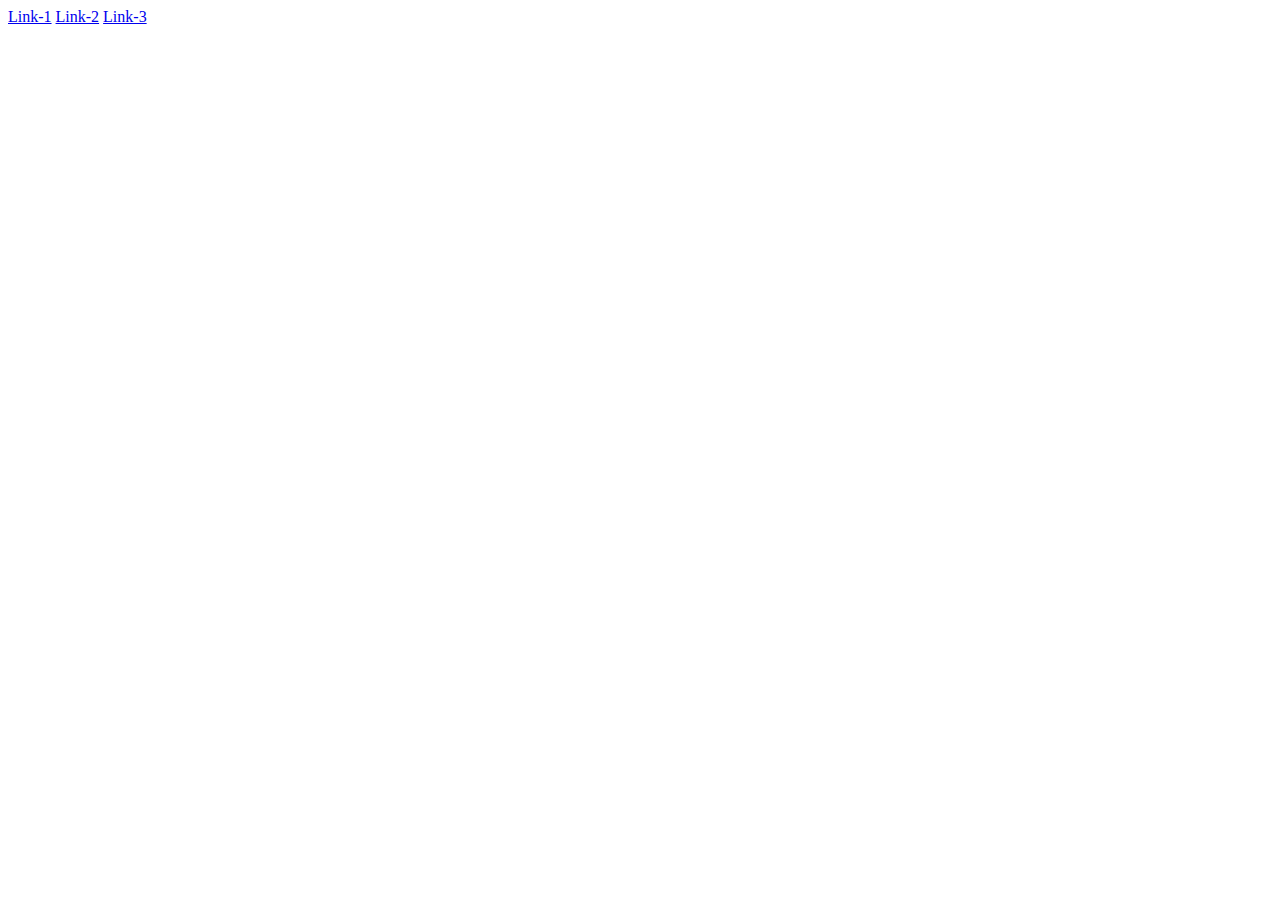
<file: index.html>
<!DOCTYPE html>
<html lang="en">
<head>
    <meta charset="UTF-8">
    <meta name="viewport" content="width=device-width, initial-scale=1.0">
    <title>Document</title>
</head>
<body>
    <a href="./task1.html" >Link-1</a>
    <a href="./task2.html">Link-2</a>
    <a href="./ask3.html">Link-3</a>
    
</body>
</html>
</file>
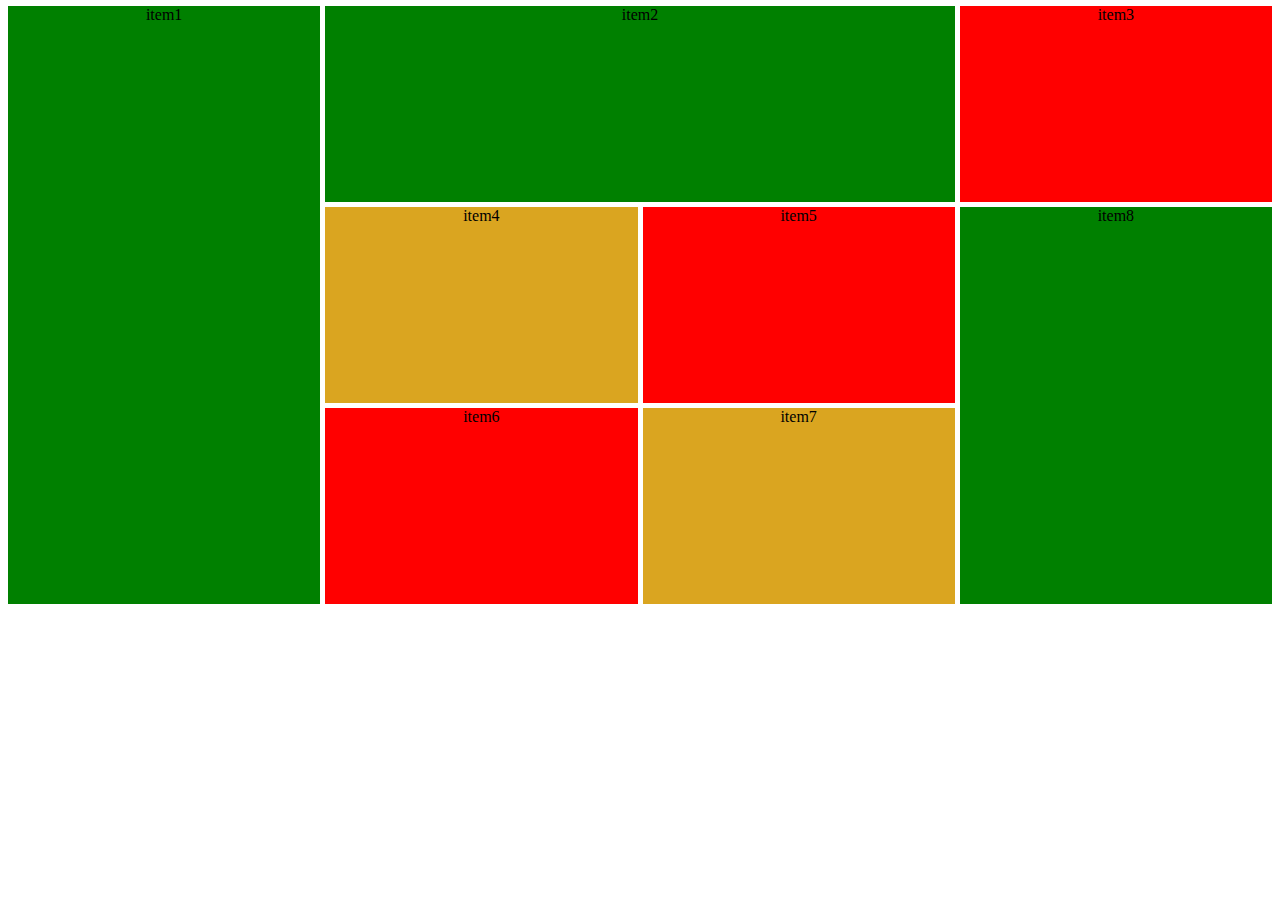
<file: ask3.html>
<!DOCTYPE html>
<html lang="en">
<head>
    <meta charset="UTF-8">
    <meta name="viewport" content="width=device-width, initial-scale=1.0">
    <title>task3</title>
    <link rel="stylesheet" href="./style3.css">
</head>
<body>
    <div class="grid-container">
        <div class="item item1">item1</div>
        <div class="item item2">item2</div>
        <div class="item item3">item3</div>
        <div class="item item4">item4</div>
        <div class="item item5">item5</div>
        <div class="item item6">item6</div>
        <div class="item item7">item7</div>
        <div class="item item8">item8</div>

        </div>
    
</body>
</html>
</file>
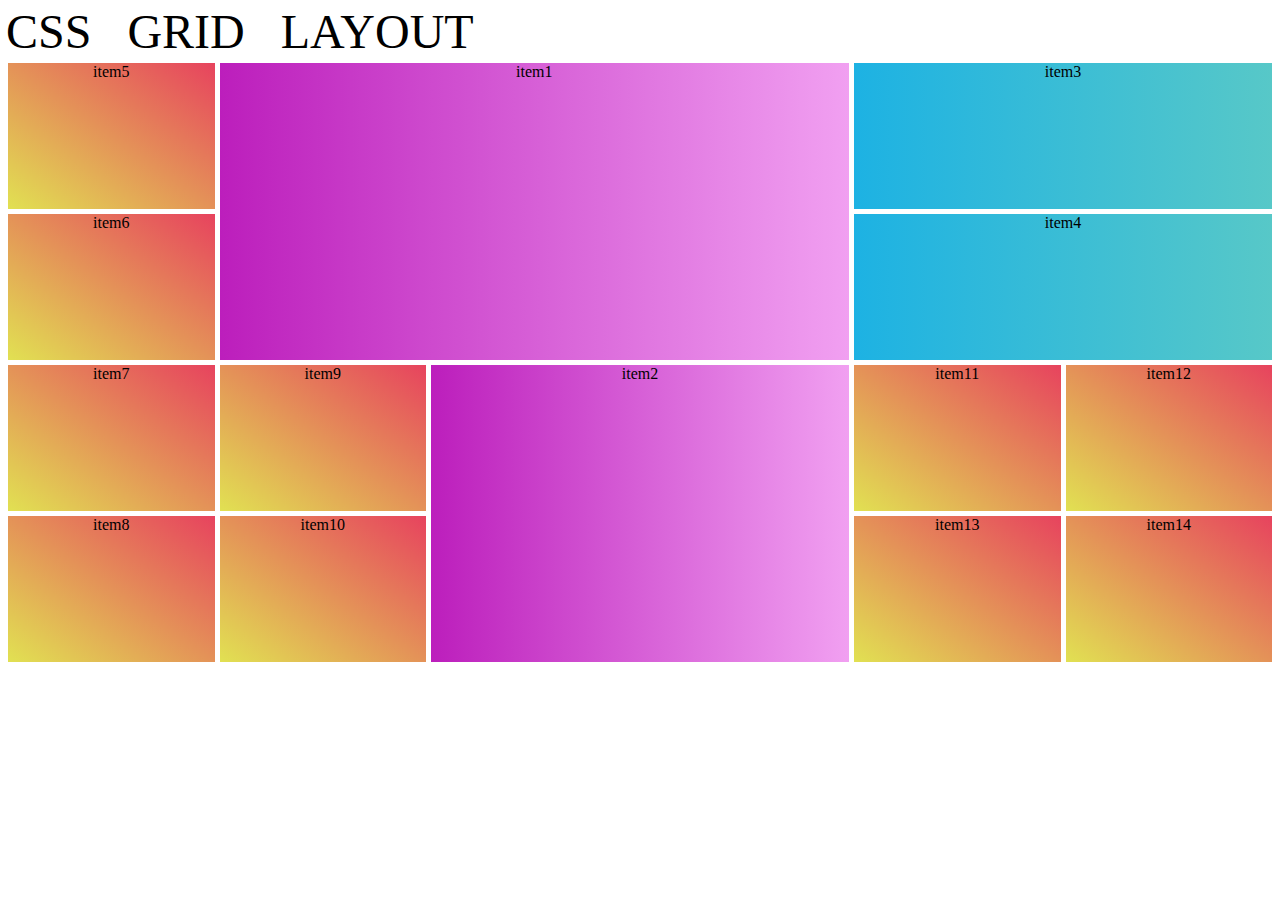
<file: task1.html>
<!DOCTYPE html>
<html lang="en">
<head>
    <meta charset="UTF-8">
    <meta name="viewport" content="width=device-width, initial-scale=1.0">
    <title>Task-1</title>
    <link rel="stylesheet" href="./style1.css">
</head>
<body>
    
        <p>CSS &nbsp; GRID &nbsp; LAYOUT</p>
    
    <div class="grid-container">
        <div class="item item1">item1</div>
        <div class="item item2">item2</div>
        <div class="item item3">item3</div>
        <div class="item item4">item4</div>
        <div class="item item5">item5</div>
        <div class="item item6">item6</div>
        <div class="item item7">item7</div>
        <div class="item item8">item8</div>
        <div class="item item9">item9</div>
        <div class="item item10">item10</div>
        <div class="item item11">item11</div>
        <div class="item item12">item12</div>
        <div class="item item13">item13</div>
        <div class="item item14">item14</div>
    </div>
    
   
    
</body>
</html>
</file>
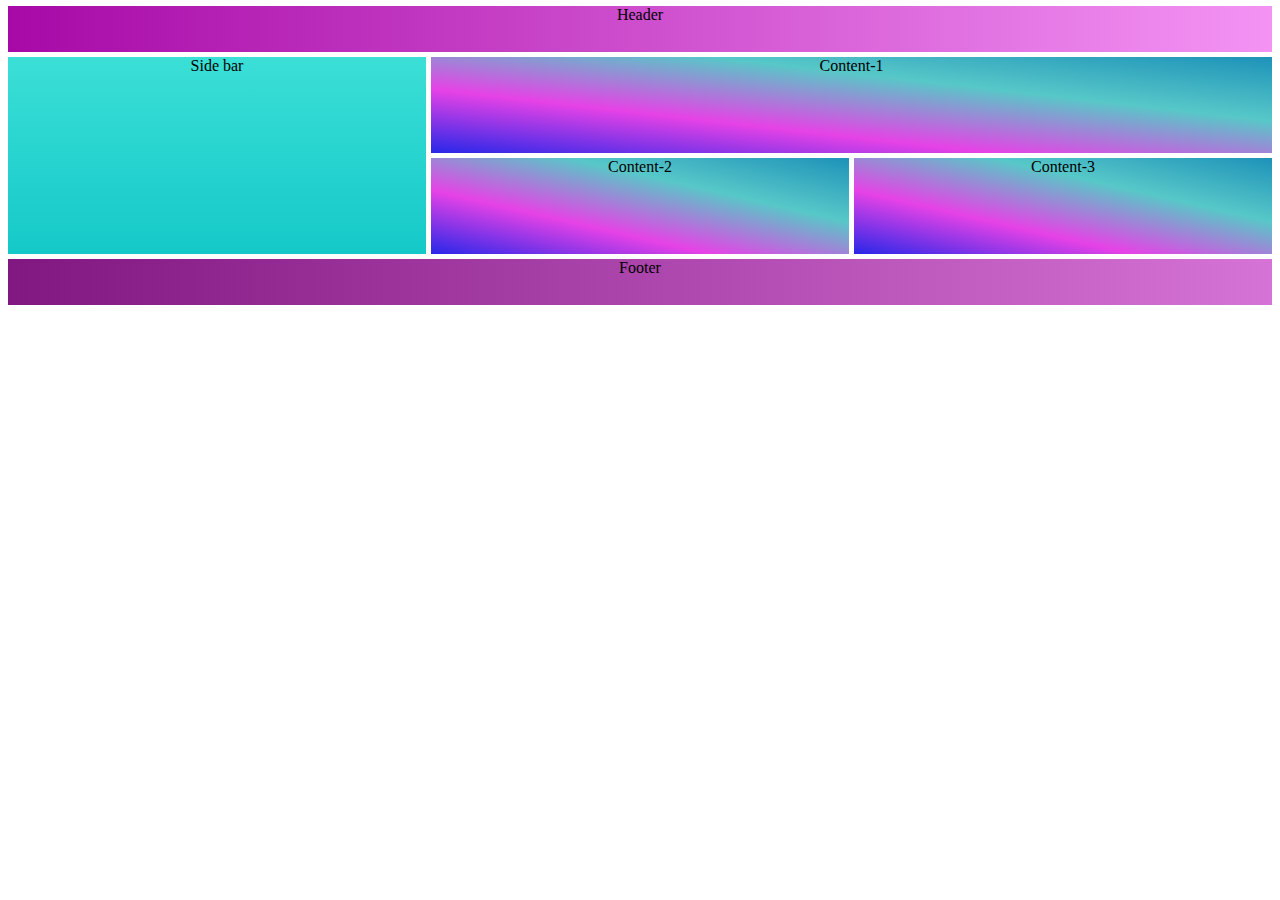
<file: task2.html>
<!DOCTYPE html>
<html lang="en">
<head>
    <meta charset="UTF-8">
    <meta name="viewport" content="width=device-width, initial-scale=1.0">
    <title>task2</title>
    <link rel="stylesheet" href="./style2.css">
</head>
<body>
    <div class="grid-container">
    <div class="item item1">Header</div>
    <div class="item item2">Side bar</div>
    <div class="item item3">Content-1</div>
    <div class="item item4">Content-2</div>
    <div class="item item5">Content-3</div>
    <div class="item item6">Footer</div>
    </div>
    
</body>
</html>
</file>
<file: style3.css>
*{
    margin:2px;
    padding:0px;
    box-sizing: border-box;
}
.grid-container{
    display:grid;
    grid-template-columns: repeat(4, 1fr);
    grid-template-rows:200px 200px 200px;
    gap: 1px;
    text-align: center;
}
.item1{
    grid-row:1/4;
    grid-column:1/1;
    background-color: green;
}
.item2{
    grid-row:1/2;
    grid-column:2/4;
    background-color: green;
}
.item3{
    grid-row:1/1;
    grid-column:4/4;
    background-color:red;
}
.item4{
    grid-row:2/2;
    grid-column:2/2;
    background-color: goldenrod;
}
.item5{
    grid-row:2/2;
    grid-column:3/3;
    background-color:red;
}

.item6{
    grid-row:3/3;
    grid-column:2/3;
    background-color:red;
}
   
.item7{
    grid-row:3/3;
    grid-column:3/3;
    background-color:goldenrod;
}
   
.item8{
    grid-row:2/4;
    grid-column:4/5;
    background-color:green;
}
@media screen and (max-width: 500px) {
    .grid-container{
        display:grid;
        grid-template-columns: 1fr;
        grid-template-rows:repeat(8,100px);   
        gap: 1px;
        text-align: center;
    }
    .item1{
        background-color: green;
        grid-row:1/1;
        grid-column:1/1;
        
    }
    .item2{
        background-color: green;
        grid-row:2/2;
        grid-column:1/1;
       
    }
    .item3{
        background-color: red;
        grid-row:3/3;
        grid-column:1/1;
    }
    .item4{
        background-color:goldenrod;
        grid-row:4/4;
        grid-column:1/1;
    }
    .item5{
        background-color:red;
        grid-row:5/5;
        grid-column:1/1;
        
    }
    .item6{
        background-color: red;
        grid-row:6/6;
        grid-column:1/1;
        
    }
    .item7{
        background-color: goldenrod;
        grid-row:7/7;
        grid-column:1/1;
        
    }
    .item8{
        background-color: green;
        grid-row:8/8;
        grid-column:1/1;
        
    }
}
@media screen and (min-width: 500px) and (max-width: 800px){
    
    .grid-container{
        display:grid;
        grid-template-columns: 1fr 1fr;
        grid-template-rows:repeat(4,100px);   
        gap: 1px;
        text-align: center;
    }
    .item1{
        background-color: green;
        grid-row:1/1;
        grid-column:1/1;
        
    }
    .item2{
        background-color: green;
        grid-row:1/1;
        grid-column:2/2;
       
    }
    .item3{
        background-color: red;
        grid-row:2/2;
        grid-column:1/1;
    }
    .item4{
        background-color:goldenrod;
        grid-row:2/2;
        grid-column:2/2;
    }
    .item5{
        background-color:red;
        grid-row:3/3;
        grid-column:1/1;
        
    }
    .item6{
        background-color: red;
        grid-row:3/3;
        grid-column:2/2;
        
    }
    .item7{
        background-color: goldenrod;
        grid-row:4/4;
        grid-column:1/1;
        
    }
    .item8{
        background-color: green;
        grid-row:4/4;
        grid-column:2/2;
        
    }
    

}
</file>
<file: style1.css>
*{
    margin:2px;
    padding:0px;
    box-sizing: border-box;
}
/* .bg-container{
    margin-left:500px;
}
.bg-container p{
    font-size: 32px;
    font-weight: 200;
    margin-left:500px;
} */
 p{
    font-size: 3rem;
    font-weight: 50px;
 }
.grid-container{
    display:grid;
    grid-template-columns: repeat(6,1fr);
    grid-template-rows:150px 150px 150px 150px;
    gap: 1px;
    text-align: center;
}
.item1{
    background:linear-gradient( to right, rgb(188, 30, 188),rgb(241, 160, 241));
    grid-row:1/3;
    grid-column:2/5;
    
}
.item2{
    background:linear-gradient( to right, rgb(188, 30, 188),rgb(241, 160, 241));
    grid-row:3/5;
    grid-column:3/5;
   
}
.item3{
    background:linear-gradient( to right, rgb(29, 178, 227),rgb(87, 200, 200));
    grid-row:1/1;
    grid-column:5/7;
}
.item4{
    background:linear-gradient( to right, rgb(29, 178, 227), rgb(87, 200, 200));
    grid-row:2/2;
    grid-column:5/7;
}
.item5{
    background:linear-gradient( to bottom left, rgb(231, 67, 94),rgb(225, 225, 82));
    grid-row:1/1;
    grid-column:1/1;
    
}
.item6{
    background:linear-gradient( to bottom left, rgb(231, 67, 94),rgb(225, 225, 82));
    grid-row:2/2;
    grid-column:1/1;
    
}
.item7{
    background:linear-gradient( to bottom left, rgb(231, 67, 94),rgb(225, 225, 82));
    grid-row:3/3;
    grid-column:1/1;
}
.item8{
    background:linear-gradient( to bottom left, rgb(231, 67, 94),rgb(225, 225, 82));
    grid-row:4/4;
    grid-column:1/1;
   
}
.item9{
    background:linear-gradient( to bottom left, rgb(231, 67, 94),rgb(225, 225, 82));
    grid-row:3/3;
    grid-column:2/2;
    
}
.item10{
    background:linear-gradient( to bottom left, rgb(231, 67, 94),rgb(225, 225, 82));
    grid-row:4/4;
    grid-column:2/2;
}
.item11{
    background:linear-gradient( to bottom left, rgb(231, 67, 94),rgb(225, 225, 82));
    grid-row:3/3;
    grid-column:5/5;
}
.item12{
    background:linear-gradient( to bottom left, rgb(231, 67, 94),rgb(225, 225, 82));
    grid-row:3/3;
    grid-column:6/6;
}
.item13{
    background:linear-gradient( to bottom left, rgb(231, 67, 94),rgb(225, 225, 82));
    grid-row:4/4;
    grid-column:5/5;
}
.item14{
    background:linear-gradient( to bottom left, rgb(231, 67, 94),rgb(225, 225, 82));
    grid-row:4/4;
    grid-column:6/6;
}
@media screen and (max-width: 500px) {
    .grid-container{
        display:grid;
        grid-template-columns: 1fr;
        grid-template-rows:repeat(14,100px);   
        gap: 1px;
        text-align: center;
    }
    .item1{
        background:linear-gradient( to right, rgb(188, 30, 188),rgb(241, 160, 241));
        grid-row:1/1;
        grid-column:1/1;
        
    }
    .item2{
        background:linear-gradient( to right, rgb(188, 30, 188),rgb(241, 160, 241));
        grid-row:2/2;
        grid-column:1/1;
       
    }
    .item3{
        background:linear-gradient( to right, rgb(29, 178, 227),rgb(87, 200, 200));
        grid-row:3/3;
        grid-column:1/1;
    }
    .item4{
        background:linear-gradient( to right, rgb(29, 178, 227), rgb(87, 200, 200));
        grid-row:4/4;
        grid-column:1/1;
    }
    .item5{
        background:linear-gradient( to bottom left, rgb(231, 67, 94),rgb(225, 225, 82));
        grid-row:5/5;
        grid-column:1/1;
        
    }
    .item6{
        background:linear-gradient( to bottom left, rgb(231, 67, 94),rgb(225, 225, 82));
        grid-row:6/6;
        grid-column:1/1;
        
    }
    .item7{
        background:linear-gradient( to bottom left, rgb(231, 67, 94),rgb(225, 225, 82));
        grid-row:7/7;
        grid-column:1/1;
    }
    .item8{
        background:linear-gradient( to bottom left, rgb(231, 67, 94),rgb(225, 225, 82));
        grid-row:8/8;
        grid-column:1/1;
       
    }
    .item9{
        background:linear-gradient( to bottom left, rgb(231, 67, 94),rgb(225, 225, 82));
        grid-row:9/9;
        grid-column:1/1;
        
    }
    .item10{
        background:linear-gradient( to bottom left, rgb(231, 67, 94),rgb(225, 225, 82));
        grid-row:10/10;
        grid-column:1/1;
    }
    .item11{
        background:linear-gradient( to bottom left, rgb(231, 67, 94),rgb(225, 225, 82));
        grid-row:11/11;
        grid-column:1/1;
    }
    .item12{
        background:linear-gradient( to bottom left, rgb(231, 67, 94),rgb(225, 225, 82));
        grid-row:12/12;
        grid-column:1/1;
    }
    .item13{
        background:linear-gradient( to bottom left, rgb(231, 67, 94),rgb(225, 225, 82));
        grid-row:13/13;
        grid-column:1/1;
    }
    .item14{
        background:linear-gradient( to bottom left, rgb(231, 67, 94),rgb(225, 225, 82));
        grid-row:14/14;
        grid-column:1/1;
    }
}
@media screen and (min-width: 500px) and (max-width:800px) {
    .grid-container{
        display:grid;
        grid-template-columns: 1fr 1fr;
        grid-template-rows:repeat(14,100px);   
        gap: 1px;
        text-align: center;
    }
    .item1{
        background:linear-gradient( to right, rgb(188, 30, 188),rgb(241, 160, 241));
        grid-row:1/1;
        grid-column:1/1;
        
    }
    .item2{
        background:linear-gradient( to right, rgb(188, 30, 188),rgb(241, 160, 241));
        grid-row:1/1;
        grid-column:2/2;
       
    }
    .item3{
        background:linear-gradient( to right, rgb(29, 178, 227),rgb(87, 200, 200));
        grid-row:2/2;
        grid-column:1/1;
    }
    .item4{
        background:linear-gradient( to right, rgb(29, 178, 227), rgb(87, 200, 200));
        grid-row:2/2;
        grid-column:2/2;
    }
    .item5{
        background:linear-gradient( to bottom left, rgb(231, 67, 94),rgb(225, 225, 82));
        grid-row:3/3;
        grid-column:1/1;
        
    }
    .item6{
        background:linear-gradient( to bottom left, rgb(231, 67, 94),rgb(225, 225, 82));
        grid-row:3/3;
        grid-column:2/2;
        
    }
    .item7{
        background:linear-gradient( to bottom left, rgb(231, 67, 94),rgb(225, 225, 82));
        grid-row:4/4;
        grid-column:1/1;
    }
    .item8{
        background:linear-gradient( to bottom left, rgb(231, 67, 94),rgb(225, 225, 82));
        grid-row:4/4;
        grid-column:2/2;
       
    }
    .item9{
        background:linear-gradient( to bottom left, rgb(231, 67, 94),rgb(225, 225, 82));
        grid-row:5/5;
        grid-column:1/1;
        
    }
    .item10{
        background:linear-gradient( to bottom left, rgb(231, 67, 94),rgb(225, 225, 82));
        grid-row:5/5;
        grid-column:2/2;
    }
    .item11{
        background:linear-gradient( to bottom left, rgb(231, 67, 94),rgb(225, 225, 82));
        grid-row:6/6;
        grid-column:1/1;
    }
    .item12{
        background:linear-gradient( to bottom left, rgb(231, 67, 94),rgb(225, 225, 82));
        grid-row:6/6;
        grid-column:2/2;
    }
    .item13{
        background:linear-gradient( to bottom left, rgb(231, 67, 94),rgb(225, 225, 82));
        grid-row:7/7;
        grid-column:1/1;
    }
    .item14{
        background:linear-gradient( to bottom left, rgb(231, 67, 94),rgb(225, 225, 82));
        grid-row:7/7;
        grid-column:2/2;
    }
}
</file>
<file: style2.css>
*{
    margin:2px;
    padding:0px;
    box-sizing: border-box;
}
.grid-container{
    display:grid;
    grid-template-columns: repeat(3, 1fr);
    grid-template-rows:50px 100px 100px 50px;
    gap: 1px;
    text-align: center;
}
.item1{
    grid-row:1/1;
    grid-column:1/4;  
    background:linear-gradient( to right, rgb(167, 9, 167),rgb(244, 147, 244));
       
}
.item2{
    grid-row:2/4;
    grid-column:1/2;
    background: linear-gradient( rgb(59, 223, 214),rgb(21, 201, 201));  
}
.item3{
    grid-row:2/2;;
    grid-column:2/4;
     background:linear-gradient( to bottom left, rgb(30, 146, 185),rgb(87, 200, 200),rgb(230, 66, 230),rgb(39, 39, 232));   
}
.item4{
    grid-row:3/3;
    grid-column:2/3;
    background:linear-gradient( to bottom left, rgb(30, 146, 185),rgb(87, 200, 200),rgb(230, 66, 230),rgb(39, 39, 232));   
    
}
.item5{
    grid-row:3/3;
    grid-column:3/3;
    background:linear-gradient( to bottom left, rgb(30, 146, 185),rgb(87, 200, 200),rgb(230, 66, 230),rgb(39, 39, 232));         
}
.item6{
    grid-row:4/4;
    grid-column:1/4;
    /* height:50px; */
    background:linear-gradient( to right, rgb(129, 23, 129),rgb(214, 115, 214));   
}
@media screen and (max-width: 500px) {
    .grid-container{
        display:grid;
        grid-template-columns: 1fr;
        grid-template-rows:repeat(6,100px);   
        gap: 1px;
        text-align: center;
    }
    .item1{
        background:linear-gradient( to right, rgb(167, 9, 167),rgb(244, 147, 244));
        grid-row:1/1;
        grid-column:1/1;
        
    }
    .item2{
        background: linear-gradient( rgb(59, 223, 214),rgb(21, 201, 201));
        grid-row:2/2;
        grid-column:1/1;
       
    }
    .item3{
        background:linear-gradient( to bottom left, rgb(30, 146, 185),rgb(87, 200, 200),rgb(230, 66, 230),rgb(39, 39, 232));   
        grid-row:3/3;
        grid-column:1/1;
    }
    .item4{
        background:linear-gradient( to bottom left, rgb(30, 146, 185),rgb(87, 200, 200),rgb(230, 66, 230),rgb(39, 39, 232));    
        grid-row:4/4;
        grid-column:1/1;
    }
    .item5{
        background:linear-gradient( to bottom left, rgb(30, 146, 185),rgb(87, 200, 200),rgb(230, 66, 230),rgb(39, 39, 232));         
        grid-row:5/5;
        grid-column:1/1;
        
    }
    .item6{
        background:linear-gradient( to right, rgb(129, 23, 129),rgb(214, 115, 214)); 
        grid-row:6/6;
        grid-column:1/1;
        
    }
}
@media screen and (min-width: 500px) and (max-width: 800px){
    .grid-container{
        display:grid;
        grid-template-columns: 1fr,1fr;
        grid-template-rows:repeat(3,100px);   
        gap: 1px;
        text-align: center;
    }
    .item1{
        background:linear-gradient( to right, rgb(167, 9, 167),rgb(244, 147, 244));
        grid-row:1/1;
        grid-column:1/1;
        
    }
    .item2{
        background: linear-gradient( rgb(59, 223, 214),rgb(21, 201, 201));
        grid-row:1/1;
        grid-column:2/2;
       
    }
    .item3{
        background:linear-gradient( to bottom left, rgb(30, 146, 185),rgb(87, 200, 200),rgb(230, 66, 230),rgb(39, 39, 232));   
        grid-row:2/2;
        grid-column:1/1;
    }
    .item4{
        background:linear-gradient( to bottom left, rgb(30, 146, 185),rgb(87, 200, 200),rgb(230, 66, 230),rgb(39, 39, 232));    
        grid-row:2/2;
        grid-column:2/2;
    }
    .item5{
        background:linear-gradient( to bottom left, rgb(30, 146, 185),rgb(87, 200, 200),rgb(230, 66, 230),rgb(39, 39, 232));         
        grid-row:3/3;
        grid-column:1/1;
        
    }
    .item6{
        background:linear-gradient( to right, rgb(129, 23, 129),rgb(214, 115, 214)); 
        grid-row:3/3;
        grid-column:2/2;
        
    }
}
</file>
